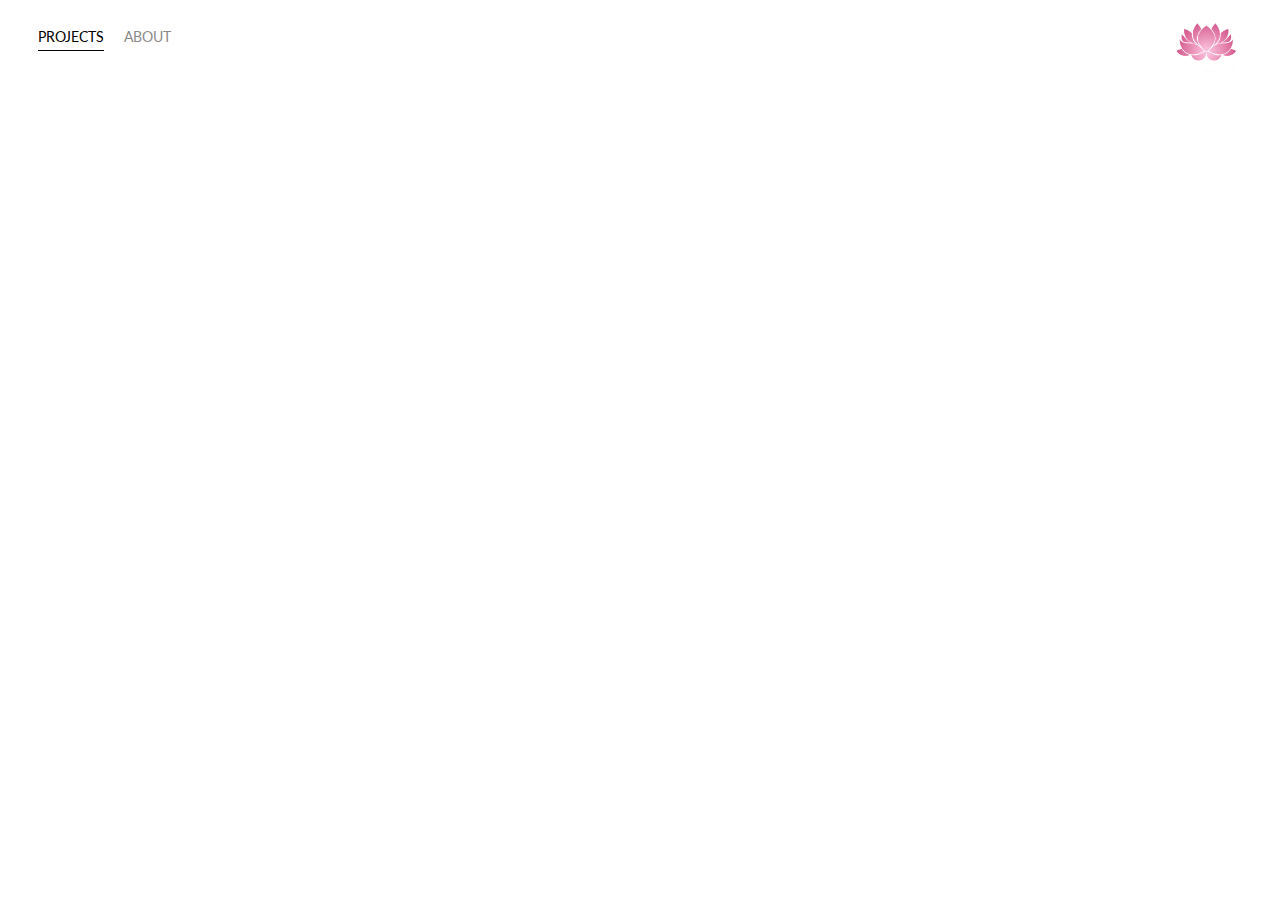
<file: index.html>
<!DOCTYPE html>
<html lang='en'>

<head>
  <meta charset='UTF-8'>
  <title>Iotus</title>
  <link href="https://fonts.googleapis.com/css?family=Lato" rel="stylesheet">
  <link rel="stylesheet" href="style.css">
  <link rel="icon" 
      type="image/png" 
      href="./img/lotus.png">
  <link rel="stylesheet" href="https://cdnjs.cloudflare.com/ajax/libs/font-awesome/5.14.0/css/all.min.css" integrity="sha512-1PKOgIY59xJ8Co8+NE6FZ+LOAZKjy+KY8iq0G4B3CyeY6wYHN3yt9PW0XpSriVlkMXe40PTKnXrLnZ9+fkDaog==" crossorigin="anonymous" />
</head>

<body>
  <div class="container">
    <div class="nav-wrapper">
      <div class="left-side">
        <div class="nav-link-wrapper active-nav-link">
          <a href="index.html">Projects</a>
        </div>

        <div class="nav-link-wrapper">
          <a href="about.html">About</a>
        </div>
      </div>

      <div class="logo">
        <img src="./img/lotus.png" alt="">
      </div>
  </div>
    </div>
    <div class="content-wrapper">
    <div class="fade-in-splash">
      <div class="portfolio-items-wrapper">
        <a href="./projects/lgj.html">
        <div class="portfolio-item-wrapper">
          <div class="portfolio-img-background" style="background-image:url(img/lgj.png)"></div>
          <div class="img-text-wrapper">

            <div class="subtitle">Discord bot that provides matchup and frame data from Street Fighter III: 3rd Strike</div>
          </div>
        </div>
        </a>

        <a href="./projects/nihon.html">
        <div class="portfolio-item-wrapper">
          <div class="portfolio-img-background" style="background-image:url(img/nihon.png)"></div>
          <div class="img-text-wrapper">

            <div class="subtitle">Japanese tourism website mockup</div>
          </div>
        </div>
        </a>

        <a href="./projects/teklog.html">
        <div class="portfolio-item-wrapper">
          <div class="portfolio-img-background" style="background-image:url(img/teklog.png)"></div>
          <div class="img-text-wrapper">

            <div class="subtitle">Open blog created to quickly post and edit information related to TEKKEN 7</div>
          </div>
        </div>
        </a>

        <a href="./projects/colors.html">
        <div class="portfolio-item-wrapper">
          <div class="portfolio-img-background" style="background-image:url(img/colors.png)"></div>
          <div class="img-text-wrapper">

            <div class="subtitle">Randomly generates editable color palettes with save/load and clipboard functionality</div>
          </div>
        </div>
        </a>

        <a href="./projects/relax.html">
        <div class="portfolio-item-wrapper">
          <div class="portfolio-img-background" style="background-image:url(img/relax.png)"></div>
          <div class="img-text-wrapper">

            <div class="subtitle">Productivity manager with an ambient theme</div>
          </div>
        </div>
        </a>

        <a href="./projects/nll.html">
        <div class="portfolio-item-wrapper">
          <div class="portfolio-img-background" style="background-image:url(img/nll.png)"></div>
          <div class="img-text-wrapper">

            <div class="subtitle">Forum/planning site prototype designed as a platform for ex-felons wishing to reform</div>
          </div>
        </div>
        </a>

    </div>
      </div>
    </div>
  </div>
</body>

<script>
  const portfolioItems = document.querySelectorAll('.portfolio-item-wrapper');

  portfolioItems.forEach(portfolioItem => {
    portfolioItem.addEventListener('mouseover', () => {
      console.log(portfolioItem.childNodes[1].classList)
      portfolioItem.childNodes[1].classList.add('image-blur');
    });

    portfolioItem.addEventListener('mouseout', () => {
      console.log(portfolioItem.childNodes[1].classList)
      portfolioItem.childNodes[1].classList.remove('image-blur');
    });
  });

</script>

</html>
</file>
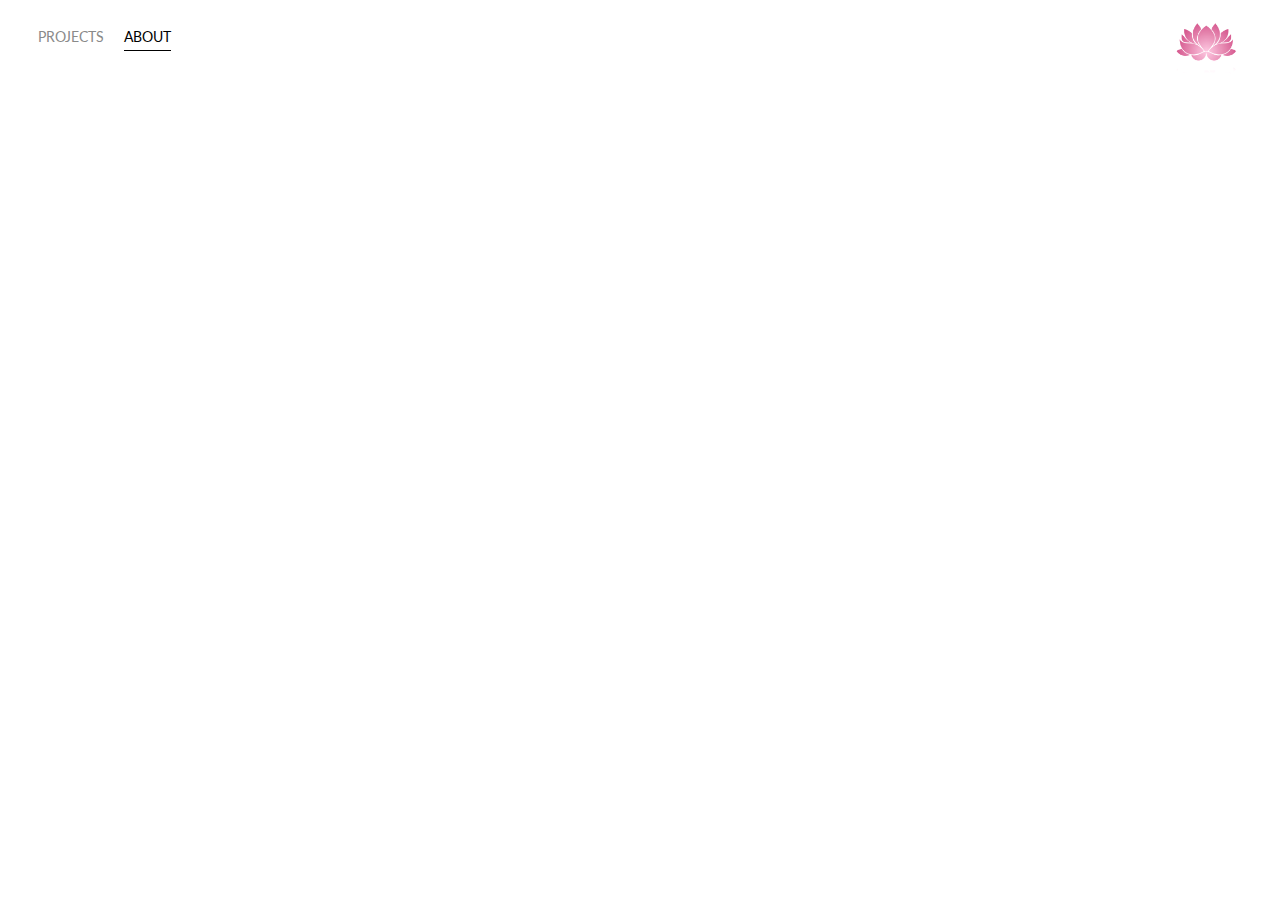
<file: about.html>
<!DOCTYPE html>
<html lang='en'>

  <head>
    <meta charset='UTF-8'>
    <title>Iotus</title>
    <link href="https://fonts.googleapis.com/css?family=Lato" rel="stylesheet">
    <link rel="stylesheet" href="style.css">
    <link rel="icon" 
        type="image/png" 
        href="./img/lotus.png">
    <link rel="stylesheet" href="https://cdnjs.cloudflare.com/ajax/libs/font-awesome/5.14.0/css/all.min.css" integrity="sha512-1PKOgIY59xJ8Co8+NE6FZ+LOAZKjy+KY8iq0G4B3CyeY6wYHN3yt9PW0XpSriVlkMXe40PTKnXrLnZ9+fkDaog==" crossorigin="anonymous" />
  </head>

<body>
  <div class="container">
    <div class="nav-wrapper">
      <div class="left-side">
        <div class="nav-link-wrapper">
          <a href="index.html">Projects</a>
        </div>

        <div class="nav-link-wrapper active-nav-link">
          <a href="about.html">About</a>
        </div>
      </div>

      <div class="logo">
        <img src="./img/lotus.png" alt="">
      </div>
  </div>
    </div>

    <div class="content-wrapper">
    <div class="fade-in-splash">

        <div class="profile-content-wrapper">
          <h1>Hello, my name is Erce Phillips.</h1>
          <p>I am a recent graduate from the University of Florida earning a Bachelor's degree for computer science in May 2020.
            Though my initial drive for learning programming was sparked in high school out of an interest for game development, up until now the majority
            of my current experience comes from developing web applications and other software. Of the languages I have past experience using, I am most comfortable
            with HTML, CSS, and Javascript for web development, but have recently fallen in love with Python and hope to get much more exposure with it in the near future.
          </p>

          <p>My time spent in university helped me to develop an understanding
            of programming theory and history, present the opportunity to work on collaborative code, work with real clients, and contribute to a large codebase in a lab setting.
            Since my graduation, I have been motivated to continue through self-teaching and become acquainted with the frameworks most commonly used in modern software
            engineering projects. I am driven as an individual by the pursuit of self-improvement, but just as equally understand the importance of teamwork and learning from 
            others.
        </p>

        <p>Thank you again for visiting my site. Please use any of the links below to view more of my information or contact me with any questions or feedback.
      </p>
      <div class="resume">
          <a href="./ErcePhillipsResume.pdf" class="btn"><i class="fa fa-download"></i> Download Resume</button>
      </div>
      <div class="profile-icons">
        <a href="mailto: ev@iotus.me" class="btn"><i class="fas fa-envelope-square" style="font-size: 50px;"></i></a>
        <a href="https://github.com/ev-98" class="btn"><i class="fab fa-github-square" style="font-size: 50px;"></i></a>
        <a href="https://www.linkedin.com/in/erce-phillips/" class="btn"><i class="fab fa-linkedin" style="font-size: 50px;"></i></a>
      </div>
        </div>
    </div>
    </div>
  </div>

</body>

</html>
</file>
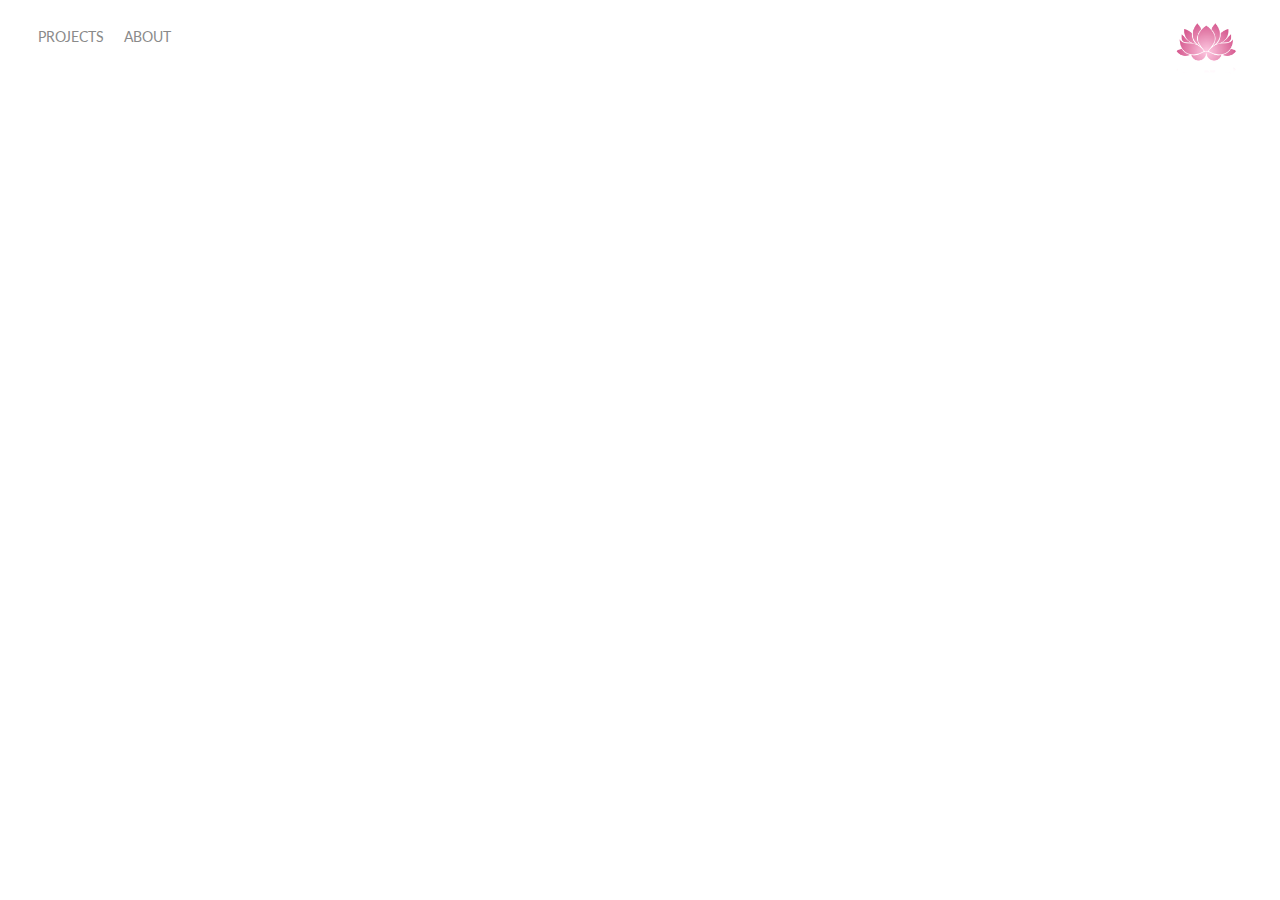
<file: projects/colors.html>
<!DOCTYPE html>
<html lang='en'>

  <head>
    <meta charset='UTF-8'>
    <title>Iotus</title>
    <link href="https://fonts.googleapis.com/css?family=Lato" rel="stylesheet">
    <link rel="stylesheet" href="../style.css">
    <link rel="icon" 
        type="image/png" 
        href="../img/lotus.png">
    <link rel="stylesheet" href="https://cdnjs.cloudflare.com/ajax/libs/font-awesome/5.14.0/css/all.min.css" integrity="sha512-1PKOgIY59xJ8Co8+NE6FZ+LOAZKjy+KY8iq0G4B3CyeY6wYHN3yt9PW0XpSriVlkMXe40PTKnXrLnZ9+fkDaog==" crossorigin="anonymous" />
  </head>

<body>
  <div class="container">
    <div class="nav-wrapper">
      <div class="left-side">
        <div class="nav-link-wrapper">
          <a href="../index.html">Projects</a>
        </div>

        <div class="nav-link-wrapper">
          <a href="../about.html">About</a>
        </div>
      </div>

      <div class="logo">
        <img src="../img/lotus.png" alt="">
      </div>
  </div>
    </div>

    <div class="content-wrapper">
    <div class="fade-in-splash">
      <div class="two-column-wrapper">
        <div class="profile-image-wrapper">
          <img src="../img/colors2.png" alt="">
        </div>

        <div class="project-content-wrapper">
          <h1>Colors</h1>
          <h3>Web app</h3>
          <h4>Javascript, HTML, CSS</h4>
          <a href="https://color-gen.netlify.app/" target="_blank">Live version</a>
          <a href="https://github.com/ev-98/colors" target="_blank">Source code</a>
          <p>This web app allows users to generate random 5-color hex-based palettes quickly and efficiently. When a color is generated, users can manipulate the 
            hue, contrast and saturation values to adjust individual values to their liking. Users can also lock colors from being overwritten as they generate different
            combinations. Users can also save and access palettes from local browser memory, and then copy the color's hex values to the clipboard for future use.
          </p>

          <p>This app was created using a simple HTML/CSS setup and functions from vanilla Javascript. By utilizing chroma.js, the individual attributes of stored hex
            values were allowed to be manipulated, and the palette library was created from an object array in localStorage.
        </p>
        </div>
      </div>
    </div>
    </div>
  </div>

</body>

</html>
</file>
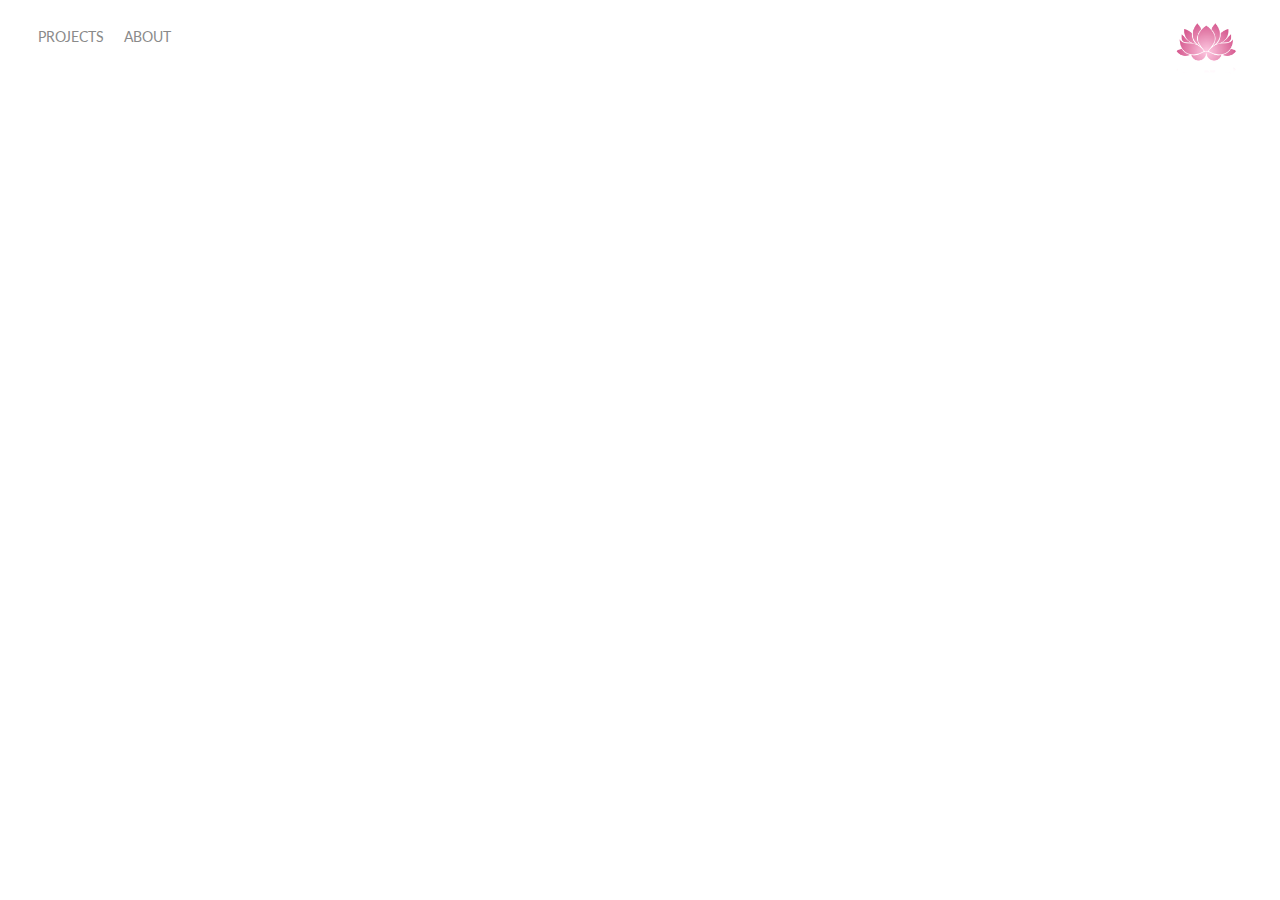
<file: projects/lgj.html>
<!DOCTYPE html>
<html lang='en'>

  <head>
    <meta charset='UTF-8'>
    <title>Iotus</title>
    <link href="https://fonts.googleapis.com/css?family=Lato" rel="stylesheet">
    <link rel="stylesheet" href="../style.css">
    <link rel="icon" 
        type="image/png" 
        href="../img/lotus.png">
    <link rel="stylesheet" href="https://cdnjs.cloudflare.com/ajax/libs/font-awesome/5.14.0/css/all.min.css" integrity="sha512-1PKOgIY59xJ8Co8+NE6FZ+LOAZKjy+KY8iq0G4B3CyeY6wYHN3yt9PW0XpSriVlkMXe40PTKnXrLnZ9+fkDaog==" crossorigin="anonymous" />
  </head>

<body>
  <div class="container">
    <div class="nav-wrapper">
      <div class="left-side">
        <div class="nav-link-wrapper">
          <a href="../index.html">Projects</a>
        </div>

        <div class="nav-link-wrapper">
          <a href="../about.html">About</a>
        </div>
      </div>

      <div class="logo">
        <img src="../img/lotus.png" alt="">
      </div>
  </div>
    </div>

    <div class="content-wrapper">
    <div class="fade-in-splash">
      <div class="two-column-wrapper">
        <div class="profile-image-wrapper">
          <img src="../img/lgj2.png" alt="">
        </div>

        <div class="project-content-wrapper">
          <h1>lets-go-justin</h1>
          <h3>Discord bot</h3>
          <h4>Python</h4>
          <a href="https://discord.com/api/oauth2/authorize?client_id=750014713722830990&permissions=8&scope=bot" target="_blank">Server invite link</a>
          <a href="https://github.com/ev-98/lets-go-justin" target="_blank">Source code</a>
          <p>This bot was created with the purpose of compiling and organizing data from Capcom's 1999 fighting game Street Fighter III: 3rd Strike.
            Street Fighter III, along with other fighting games, can be broken down by the number of key frames that make up every animation of every move
            by every character. By knowing how long a move takes to come out or lasts after being block/hit, you can make deductions on whether or not your opponent's attack is "safe"
            and if the attack you wish to respond with will be "safe" on retaliation.
          </p>

          <p>This bot contains the data for every attacking move in the game, as well as matchup information that displays the odds of winning between two characters based on strengths/
            weaknesses. This data is then passed into a bot instance that runs on servers hosted by Discord, a voice chat client popular among the gaming community, so as long as the bot is 
            invited and active in a server, users may use one of the defined commands to look up data quickly and easily.
        </p>
        </div>
      </div>
    </div>
    </div>
  </div>

</body>

</html>
</file>
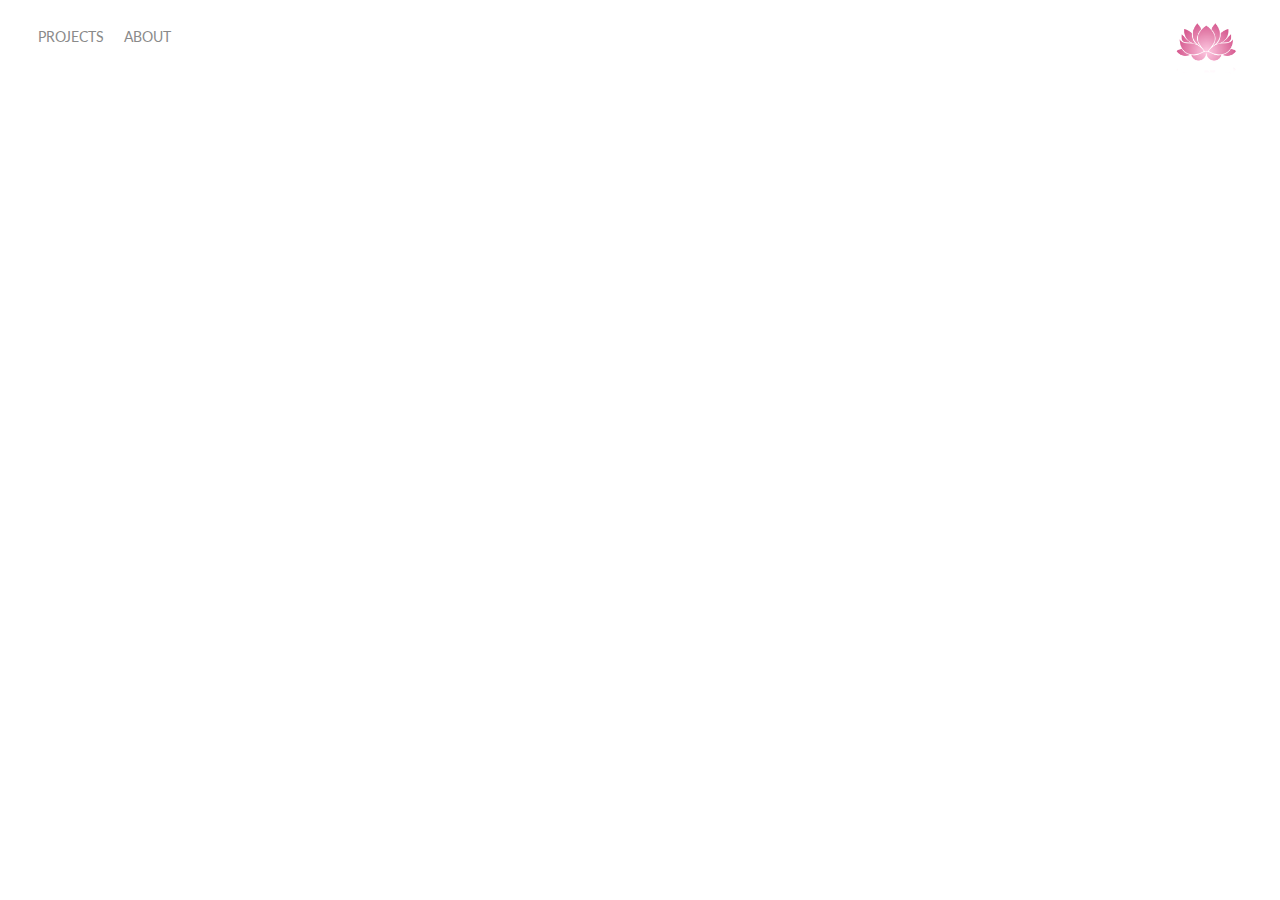
<file: projects/nihon.html>
<!DOCTYPE html>
<html lang='en'>

  <head>
    <meta charset='UTF-8'>
    <title>Iotus</title>
    <link href="https://fonts.googleapis.com/css?family=Lato" rel="stylesheet">
    <link rel="stylesheet" href="../style.css">
    <link rel="icon" 
        type="image/png" 
        href="../img/lotus.png">
    <link rel="stylesheet" href="https://cdnjs.cloudflare.com/ajax/libs/font-awesome/5.14.0/css/all.min.css" integrity="sha512-1PKOgIY59xJ8Co8+NE6FZ+LOAZKjy+KY8iq0G4B3CyeY6wYHN3yt9PW0XpSriVlkMXe40PTKnXrLnZ9+fkDaog==" crossorigin="anonymous" />
  </head>

<body>
  <div class="container">
    <div class="nav-wrapper">
      <div class="left-side">
        <div class="nav-link-wrapper">
          <a href="../index.html">Projects</a>
        </div>

        <div class="nav-link-wrapper">
          <a href="../about.html">About</a>
        </div>
      </div>

      <div class="logo">
        <img src="../img/lotus.png" alt="">
      </div>
  </div>
    </div>

    <div class="content-wrapper">
    <div class="fade-in-splash">
      <div class="two-column-wrapper">
        <div class="profile-image-wrapper">
          <img src="../img/nihon2.png" alt="">
        </div>

        <div class="project-content-wrapper">
          <h1>nihon.</h1>
          <h3>Responsive website</h3>
          <h4>Javascript, HTML, CSS</h4>
          <a href="https://nihon.netlify.app" target="_blank">Live version</a>
          <a href="https://github.com/ev-98/nihon" target="_blank">Source code</a>
          <p>This project was created with the purpose of experimenting with animations in Javascript web design and creating a responsive front-end.
            Due to the fact that I have been studying Japanese daily for 2 years and have been interested in Japanese culture since childhood, I decided
            to pay homage by creating a mockup tourism site that highlights some of what the country has to offer.
          </p>

          <p>Using Scrollmagic, GSAP and Barba as external dependencies, the animation on this site was created using vanilla Javascript and a basic
            homepage structure that links to three different pages for the three categories mentioned. The navbar at the top utilizes GSAP and off-screen manipulation
            to create a "layering" effect on click, and allows the site to be compact and primarily contained within the main html file.
        </p>
        </div>
      </div>
    </div>
    </div>
  </div>

</body>

</html>
</file>
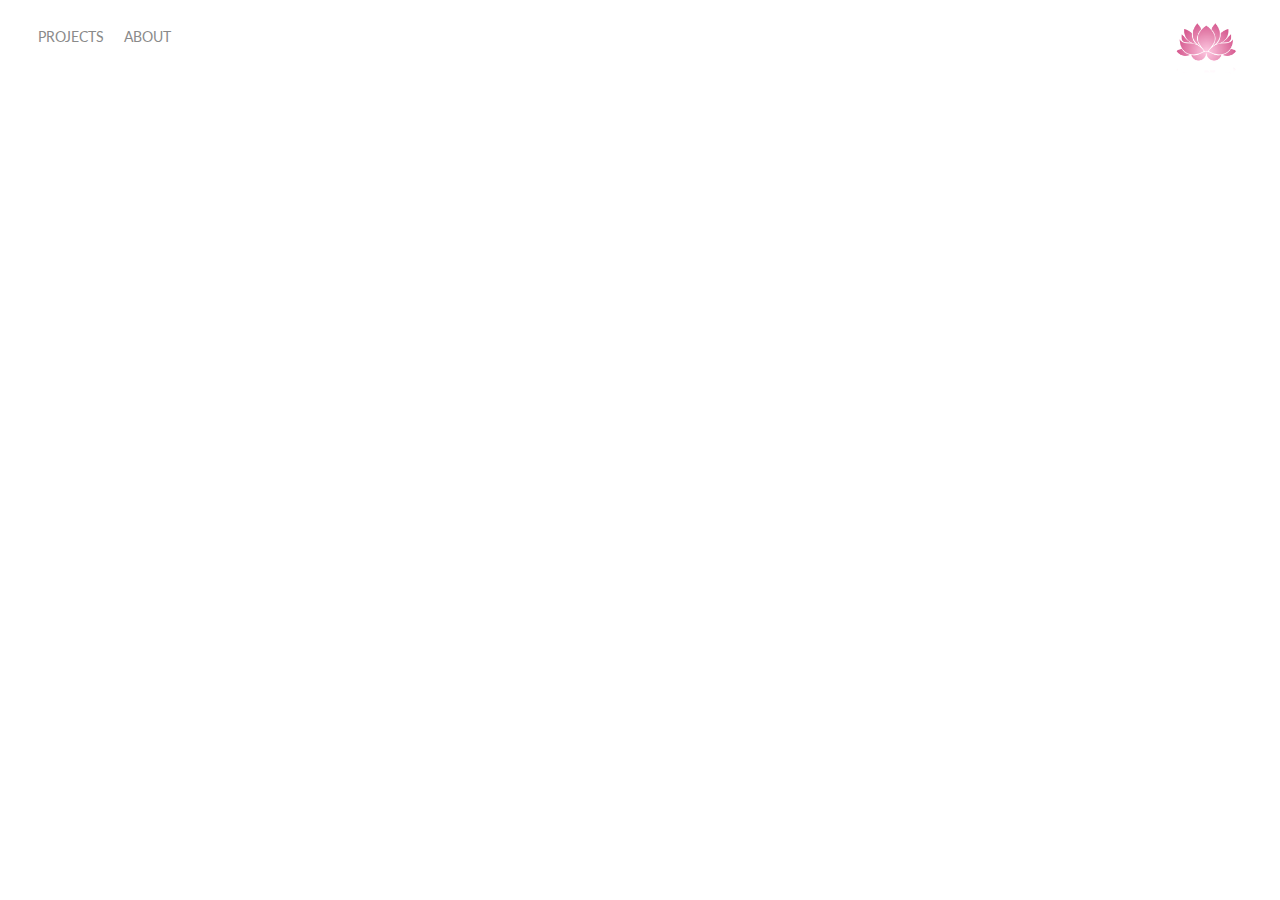
<file: projects/nll.html>
<!DOCTYPE html>
<html lang='en'>

  <head>
    <meta charset='UTF-8'>
    <title>Iotus</title>
    <link href="https://fonts.googleapis.com/css?family=Lato" rel="stylesheet">
    <link rel="stylesheet" href="../style.css">
    <link rel="icon" 
        type="image/png" 
        href="../img/lotus.png">
    <link rel="stylesheet" href="https://cdnjs.cloudflare.com/ajax/libs/font-awesome/5.14.0/css/all.min.css" integrity="sha512-1PKOgIY59xJ8Co8+NE6FZ+LOAZKjy+KY8iq0G4B3CyeY6wYHN3yt9PW0XpSriVlkMXe40PTKnXrLnZ9+fkDaog==" crossorigin="anonymous" />
  </head>

<body>
  <div class="container">
    <div class="nav-wrapper">
      <div class="left-side">
        <div class="nav-link-wrapper">
          <a href="../index.html">Projects</a>
        </div>

        <div class="nav-link-wrapper">
          <a href="../about.html">About</a>
        </div>
      </div>

      <div class="logo">
        <img src="../img/lotus.png" alt="">
      </div>
  </div>
    </div>

    <div class="content-wrapper">
    <div class="fade-in-splash">
      <div class="two-column-wrapper">
        <div class="profile-image-wrapper">
          <img src="../img/nll2.png" alt="">
        </div>

        <div class="project-content-wrapper">
          <h1>A New Life Line</h1>
          <h3>Forum/social website</h3>
          <h4>React, Node.js, HTML, CSS, Express, MongoDB</h4>
          <a href="https://anewlifeline.herokuapp.com/" target="_blank">Live version</a>
          <a href="https://github.com/CEN3031-8A/ANewLifeLine" target="_blank">Source code</a>
          <p>A New Life Line is a web development project taken on as a part of a group during a software engineering course at the University of Florida.
            In terms of practical experience, this development process was the most insightful on understanding the lifespan of shipping products in modern 
            software engineering teams. Broken down in Agile development formatting with a Scrum Master and Development Leader per team, each group of students
            met with real life clients in the area to turn their ideas into visible software. Our client wished for a site that would allow as a meeting place for ex-felons 
            looking for tips and advice on how to turn their lives around, and A New Life Line was created as a prototype model in response.
          </p>

          <p>Using React as our primary front-end library and MongoDB as our user storage database, the site was deployed with various features including register/login functionality, a Google calendar API
            for events, Zoom integration for meetups, a resume builder that a PDF from user inputs, and an announcements tab with messages stored in Firebase to display in realtime. In terms of programming,
            my primary task was the announcement integration as well as organizing server routes. To me personally, this project serves as a learning experience for
            team programming, communicating with clients, completing projects on unexpected deadline cuts, dividing up work -- essentially, things that often go undiscussed when working on a large codebase in a real-world scenario.
        </p>
        </div>
      </div>
    </div>
    </div>
  </div>

</body>

</html>
</file>
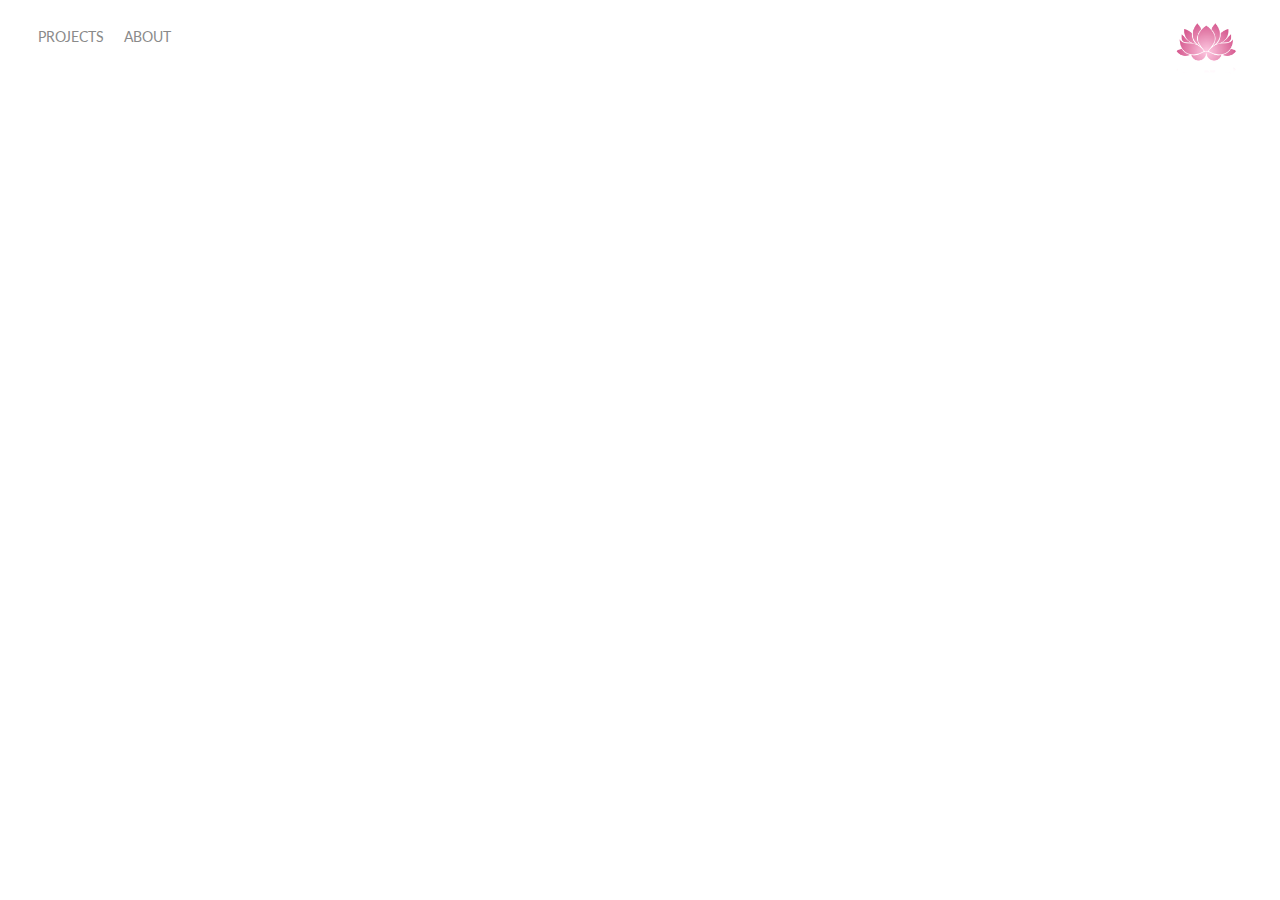
<file: projects/relax.html>
<!DOCTYPE html>
<html lang='en'>

  <head>
    <meta charset='UTF-8'>
    <title>Iotus</title>
    <link href="https://fonts.googleapis.com/css?family=Lato" rel="stylesheet">
    <link rel="stylesheet" href="../style.css">
    <link rel="icon" 
        type="image/png" 
        href="../img/lotus.png">
    <link rel="stylesheet" href="https://cdnjs.cloudflare.com/ajax/libs/font-awesome/5.14.0/css/all.min.css" integrity="sha512-1PKOgIY59xJ8Co8+NE6FZ+LOAZKjy+KY8iq0G4B3CyeY6wYHN3yt9PW0XpSriVlkMXe40PTKnXrLnZ9+fkDaog==" crossorigin="anonymous" />
  </head>

<body>
  <div class="container">
    <div class="nav-wrapper">
      <div class="left-side">
        <div class="nav-link-wrapper">
          <a href="../index.html">Projects</a>
        </div>

        <div class="nav-link-wrapper">
          <a href="../about.html">About</a>
        </div>
      </div>

        <div class="logo">
          <img src="../img/lotus.png" alt="">
        </div>
    </div>

    <div class="content-wrapper">
    <div class="fade-in-splash">
      <div class="two-column-wrapper">
        <div class="profile-image-wrapper">
          <img src="../img/relax2.png" alt="">
        </div>

        <div class="project-content-wrapper">
          <h1>Relax..</h1>
          <h3>Productivity manager</h3>
          <h4>Javascript, HTML, CSS</h4>
          <a href="https://go-relax.netlify.app/" target="_blank">Live version</a>
          <a href="https://github.com/ev-98/list-app" target="_blank">Source code</a>
          <p>This list app, while starting off as a simple to-do list to refresh myself on basic web development after my graduation, turned into a tool that
            I personally use daily. While the core functionality remains, the app was given an ambient, "spacey" theme so that it would be appealing to have on in
            the background during work or studying.
          </p>

          <p>An array of motivational quotes have a random one picked out to display on each site load.
            The app also utilizes sound functions to create a toggle button on the music, and date functions to create an updating digital clock display.
            The list functionality is handled in Javascript with click/ select functions and the to-do items are stored in local memory for future reference.
            The background animation is pure css, utilizing just one animation keyframe and three layers of "stars" to create some beautiful pixels.
        </p>
        </div>
      </div>
    </div>
    </div>
  </div>

</body>

</html>
</file>
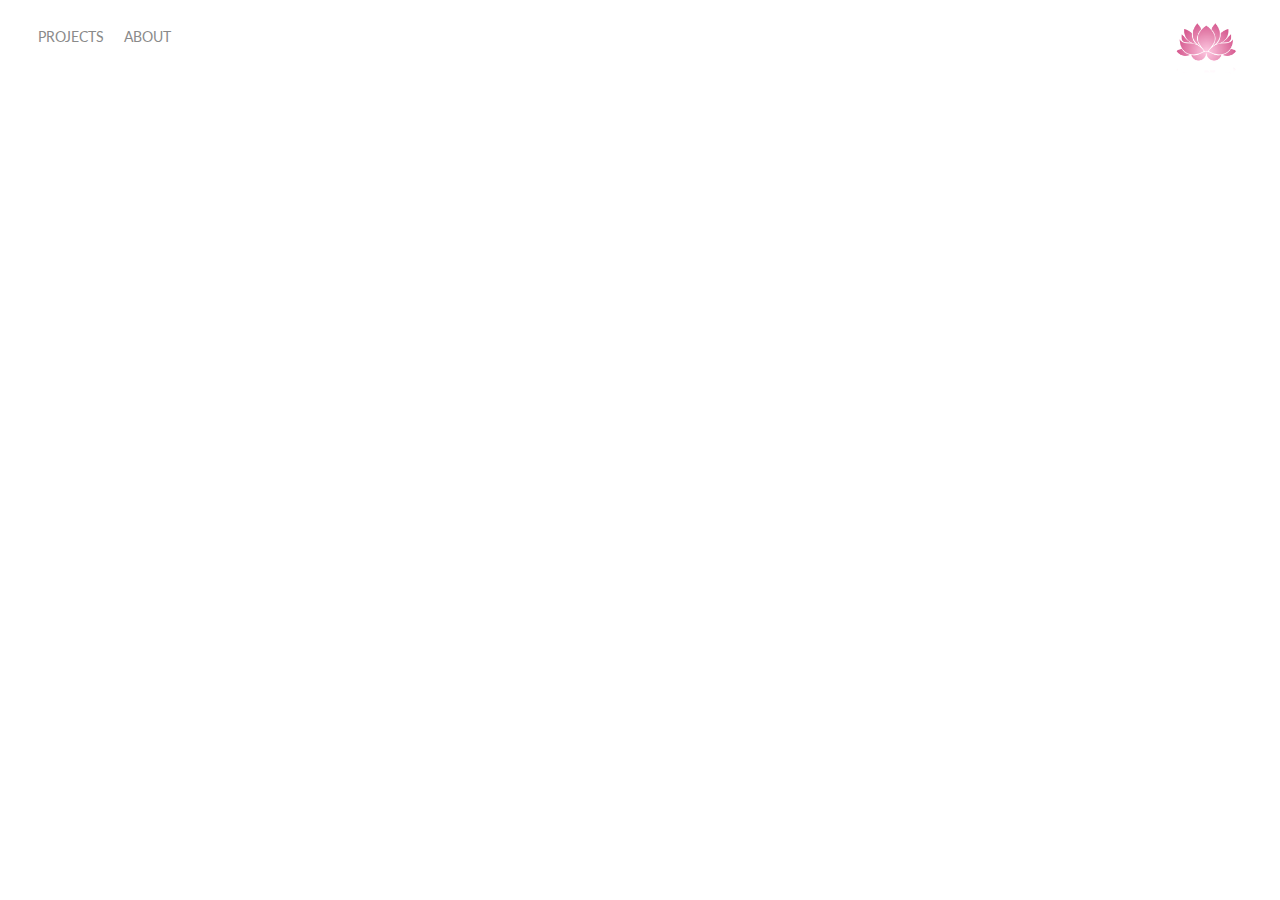
<file: projects/teklog.html>
<!DOCTYPE html>
<html lang='en'>

  <head>
    <meta charset='UTF-8'>
    <title>Iotus</title>
    <link href="https://fonts.googleapis.com/css?family=Lato" rel="stylesheet">
    <link rel="stylesheet" href="../style.css">
    <link rel="icon" 
        type="image/png" 
        href="../img/lotus.png">
    <link rel="stylesheet" href="https://cdnjs.cloudflare.com/ajax/libs/font-awesome/5.14.0/css/all.min.css" integrity="sha512-1PKOgIY59xJ8Co8+NE6FZ+LOAZKjy+KY8iq0G4B3CyeY6wYHN3yt9PW0XpSriVlkMXe40PTKnXrLnZ9+fkDaog==" crossorigin="anonymous" />
  </head>

<body>
  <div class="container">
    <div class="nav-wrapper">
      <div class="left-side">
        <div class="nav-link-wrapper">
          <a href="../index.html">Projects</a>
        </div>

        <div class="nav-link-wrapper">
          <a href="../about.html">About</a>
        </div>
      </div>

      <div class="logo">
        <img src="../img/lotus.png" alt="">
      </div>
  </div>
    </div>

    <div class="content-wrapper">
    <div class="fade-in-splash">
      <div class="two-column-wrapper">
        <div class="profile-image-wrapper">
          <img src="../img/teklog2.png" alt="">
        </div>

        <div class="project-content-wrapper">
          <h1>Teklog</h1>
          <h3>Open blog</h3>
          <h4>Node.js, Javascript, HTML, Express, MongoDB</h4>
          <a href="https://teklog.herokuapp.com/" target="_blank">Live version</a>
          <a href="https://github.com/ev-98/teklog" target="_blank">Source code</a>
          <p>Teklog is a full-stack "open"-style blog site created for my friends and I to jot down the data that we pick up playing Bandai-Namco's fighting game TEKKEN 7.
            Since improving at TEKKEN requires knowledge of small, often times overlooked scenarios and no way to properly remember them in-game, this was created as an open 
            "notebook" to jot down things to work on in the middle of sets before forgetting them afterwards. This site was the first full stack Node.js app I worked on personally
            and being able to redefine post functions to manipulate data made it easy to understand back-end development as well as the deployment process to Heroku. 
          </p>

          <p>At the time of typing this, one obvious issue this site has is the fact that anybody can completely edit or delete data at will.
          During this project's development, I became more invested in attempting to get message post and delete functionality working and neglected this issue. Now that
          the site is live, however, if was to continue moving forward with this site I would most likely create a universal password so as not not stray too far from the idea
          of this being easily accessible and editable.
        </p>
        </div>
      </div>
    </div>
    </div>
  </div>

</body>

</html>
</file>
<file: style.css>
body {
    font-family: "Lato", sans-serif;
    margin: 0px;
  }
  
  .container {
    display: grid;
    grid-template-columns: 1fr;
  }
  
  .nav-wrapper {
    overflow: hidden;
    display: flex;
    justify-content: space-between;
    padding: 28px 38px 0px 38px;
  }
  
  .left-side {
    display: flex;
  }
  
  .nav-wrapper > .left-side > div {
    margin-right: 20px;
    text-transform: uppercase;
    font-size: 0.9rem;
  }

  .nav-wrapper > .logo{
    position: relative;
    bottom: 17.5px;
  }

  .nav-wrapper > .logo > img{
    background-position: top;
    max-height: 70px;
    width: auto;
  }


  .nav-link-wrapper {
    height: 22px;
    border-bottom: 1px solid transparent;
    transition: border-bottom 0.5s;
  }
  
  .active-nav-link {
    border-bottom: 1px solid black;
  }
  
  .active-nav-link a {
    color: black !important;
  }
  
  .nav-link-wrapper a {
    color: #8a8a8a;
    text-decoration: none;
    transition: color 0.5s;
  }
  
  .nav-link-wrapper:hover {
    border-bottom: 1px solid black;
  }
  
  .nav-link-wrapper a:hover {
    color: black;
  }
  
  .portfolio-items-wrapper {
    overflow: hidden;
    display: grid;
    grid-template-columns: 1fr 1fr 1fr;
  }
  
  .portfolio-item-wrapper {
    position: relative;
    padding: 1rem;
  }

  .portfolio-item-wrapper:hover {
    cursor: pointer;
  }
  
  .portfolio-img-background {
    background-size: cover;
    background-position: top;
    background-repeat: no-repeat;
    height: 300px;
    width: 100%;
  }
  
  .img-text-wrapper {
    position: absolute;
    top: 0;
    display: flex;
    flex-direction: column;
    justify-content: center;
    align-items: center;
    height: 100%;
    text-align: center;
    padding-left: 100px;
    padding-right: 100px;
  }
  

  .img-text-wrapper .subtitle {
    transition: 1s;
    color: transparent;
  }
  
  .image-blur {
    transition: 1s;
    filter: brightness(10%);
  }
  
  .img-text-wrapper:hover .subtitle {
    color: rgb(216, 68, 68);
    font-weight: 600;
  }
  
  
  .two-column-wrapper {
    display: grid;
    grid-template-columns: 1fr 1fr;
  }
  
  .profile-image-wrapper img {
    object-fit: cover;
    background-position: top;
    height: 500px;
    width: 100%;
  }
  
  .profile-content-wrapper {
    text-align: center;
    padding: 50px;
    padding-top: 0px;
  }
  
  .profile-content-wrapper h1 {
    color: rgb(216, 68, 68);
  }

  .project-content-wrapper {
    text-align: left;
    padding: 20px;
  }

  .project-content-wrapper h4{
    color: rgb(61, 61, 61);
    font-style: italic;
  }

  .project-content-wrapper a{
    padding: 0px 50px 0px 0px;
  }

  .resume{
    padding-top: 10px;
  }
  .resume > .btn {
    background-color: rgb(216, 68, 68);
    border: none;
    color: white;
    padding: 7px 25px;
    cursor: pointer;
    font-size: 20px;
    transition: ease all 0.5s;
  }

  .resume > .btn:hover {
    background-color: rgb(156, 3, 3);
    transition: ease all 0.5s;
  }

  .profile-icons{
    justify-content: center;
    align-items: center;
    height: 100%;
    padding-top: 25px;
  }

  .profile-icons > .btn {
    background: none;
    border: none;
    color: rgb(216, 68, 68);
    padding: 0px;
    cursor: pointer;
    font-size: 20px;
    transition: ease all 0.5s;
    margin: 10px
  }

  .profile-icons > .btn:hover {
    color: rgb(156, 3, 3);
    transition: ease all 0.5s;
  }

  @keyframes fadeIn{
    to{
        opacity:1;
    }
}

  .fade-in-splash{
    opacity:0;
    animation: fadeIn 0.5s ease-in forwards;
}

/* Hide scrollbar for Chrome, Safari and Opera */
::-webkit-scrollbar {
  display: none;
}

/* Hide scrollbar for IE, Edge and Firefox */
* {
  -ms-overflow-style: none;  /* IE and Edge */
  scrollbar-width: none;  /* Firefox */
}
</file>
